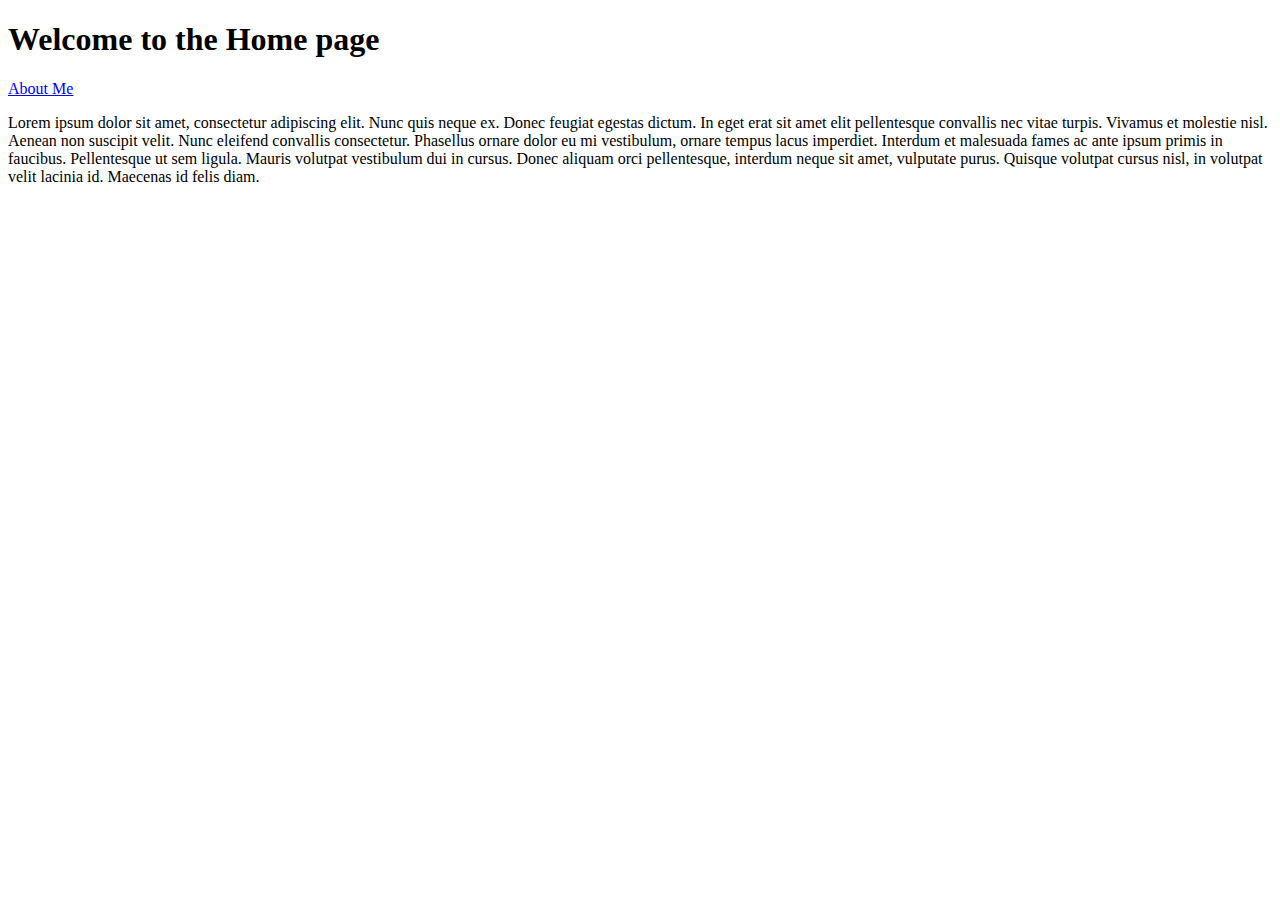
<file: Django Web Project/helloproject/howdy/templates/index.html>
<!-- howdy/templates/about.html -->
<!DOCTYPE html>
<html>
    <head>
        <meta charset="utf-8">
        <title>Howdy!</title>
    </head>
    <body>
        <h1>Welcome to the Home page</h1>
        <a href="/about/">About Me</a>
    <p>
    Lorem ipsum dolor sit amet, consectetur adipiscing elit. Nunc quis neque ex. Donec feugiat egestas dictum. In eget erat sit amet elit pellentesque convallis nec vitae turpis. Vivamus et molestie nisl. Aenean non suscipit velit. Nunc eleifend convallis consectetur. Phasellus ornare dolor eu mi vestibulum, ornare tempus lacus imperdiet. Interdum et malesuada fames ac ante ipsum primis in faucibus. Pellentesque ut sem ligula. Mauris volutpat vestibulum dui in cursus. Donec aliquam orci pellentesque, interdum neque sit amet, vulputate purus. Quisque volutpat cursus nisl, in volutpat velit lacinia id. Maecenas id felis diam.    
    </p>
    </body>
</html>
</file>
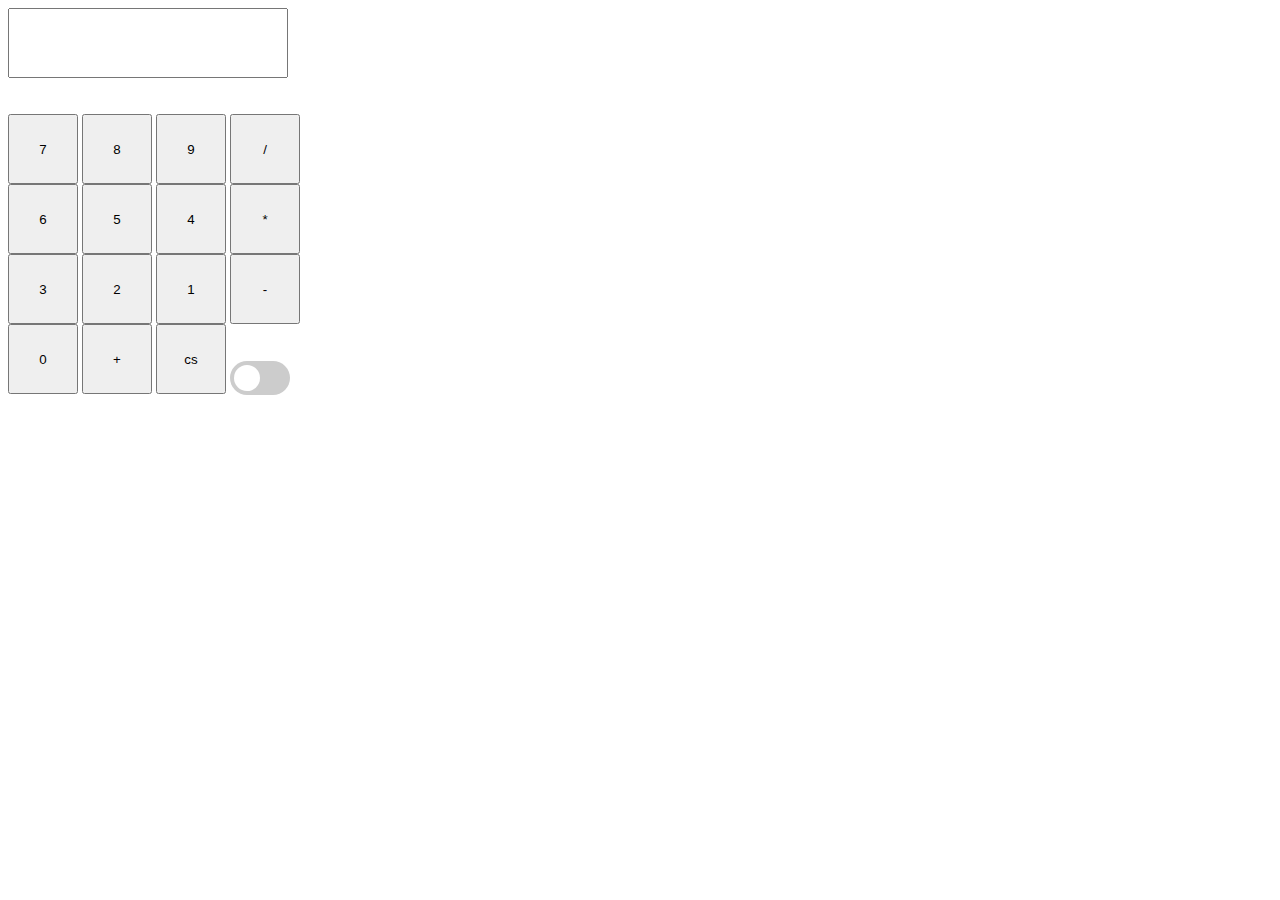
<file: DOM Script JQuery Ajax Project/JQuery Assignment/Calculator.htm>
<html>

<head>
    <title>Calculator</title>
    <script src="https://ajax.googleapis.com/ajax/libs/jquery/3.4.1/jquery.min.js"></script>
    <script type="text/javascript">
        var temp = "0";
        var Calculate = "0";
        var CurrencyAPI = "https://exchangeratesapi.io/";

        $(document).ready(function () {
            $("input").click(function () {
                var text = $(this).attr('value');

                if (isNaN(text)) {
                    Calculate = parseFloat(Calculate);
                    switch (text) {
                        case "+":
                            Calculate = Calculate + temp;
                            break;
                        case "-":
                            Calculate = Calculate - temp;
                            break;
                        case "*":
                            Calculate = Calculate * temp;
                            break;
                        case "/":
                            if (temp == 0)
                                Calculate = "undefined";
                            else
                                Calculate = Calculate / temp;
                            break;
                        case "cs":
                            $("#txtdata").val('');
                            break;
                    }
                    if (text != "cs") {
                        $("#txtdata").val(Calculate);
                        temp = "0";
                    }
                }
                else {
                    if (temp == 0) temp = parseFloat(text); else
                        temp = parseFloat(temp + text);
                    $("#txtdata").val(temp)
                }
                if (Text == "Toggle")
                    $("#txtdata").val('');

            });

            $("#chkToggle").click(function () {
                $.get(CurrencyAPI, "", function () {
                    alert('Call sent');
                })
                    .done(function (response) {
                        var resp = JSON.stringify(response.data).trim();
                        alert(resp);
                    }

                    )
            });
        });
    </script>
    <style>
        input {
            width: 70px;
            height: 70px;
        }

        #txtdata {
            width: 280px;
        }

        .switch {
            position: relative;
            display: inline-block;
            width: 60px;
            height: 34px;
        }

        .switch input {
            opacity: 0;
            width: 0;
            height: 0;
        }

        .slider {
            position: absolute;
            cursor: pointer;
            top: 0;
            left: 0;
            right: 0;
            bottom: 0;
            background-color: #ccc;
            -webkit-transition: .4s;
            transition: .4s;
        }

        .slider:before {
            position: absolute;
            content: "";
            height: 26px;
            width: 26px;
            left: 4px;
            bottom: 4px;
            background-color: white;
            -webkit-transition: .4s;
            transition: .4s;
        }

        input:checked+.slider {
            background-color: #2196F3;
        }

        input:focus+.slider {
            box-shadow: 0 0 1px #2196F3;
        }

        input:checked+.slider:before {
            -webkit-transform: translateX(26px);
            -ms-transform: translateX(26px);
            transform: translateX(26px);
        }

        /* Rounded sliders */
        .slider.round {
            border-radius: 34px;
        }

        .slider.round:before {
            border-radius: 50%;
        }
    </style>

</head>

<body>
    <div>
        <input type="text" id="txtdata" readonly /><br /><br />
        <span><br />
            <input type="Submit" id="7" value="7" /> <input type="Submit" id="8" value="8" /> <input type="Submit"
                value="9" id="9" /> <input type="Submit" id="div" value="/" /><br />
            <input type="Submit" id="6" value="6" /> <input type="Submit" id="8" value="5" /> <input type="Submit"
                value="4" id="4" /> <input type="Submit" id="mul" value="*" /><br />
            <input type="Submit" id="3" value="3" /> <input type="Submit" value="2" id="2" /> <input type="Submit"
                value="1" id="1" /> <input type="Submit" id="min" value="-" /><br />
            <input type="Submit" id="0" value="0" /> <input type="Submit" id="add" value="+" /> <input type="Submit"
                id="clear" value="cs" />
            <label class="switch">
                <input type="checkbox" value="Toggle" id="chkToggle">
                <span class="slider round"></span>
            </label>
        </span>
    </div>
</body>

</html>
</file>
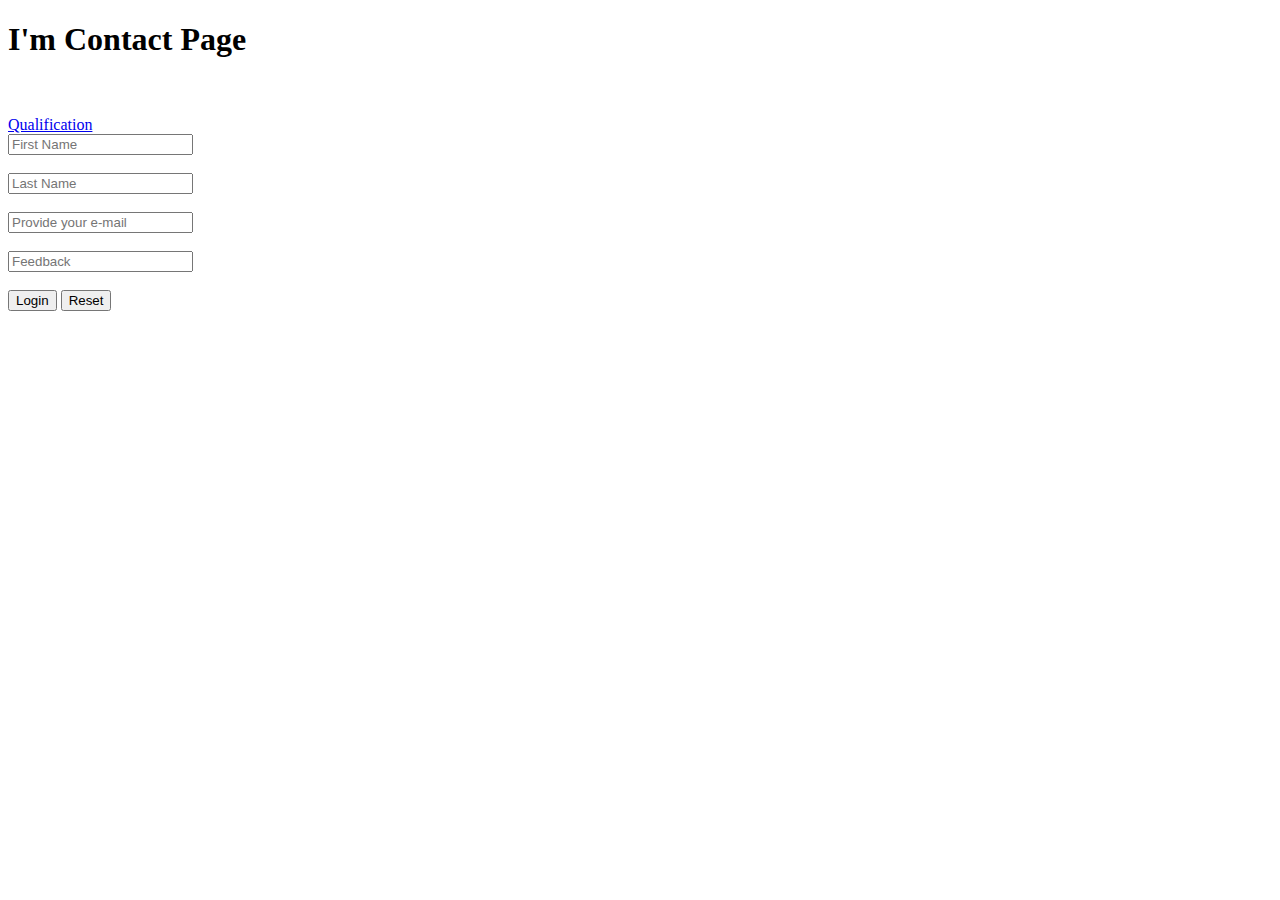
<file: HTML5 CSS JavaScript Project/HTML5 Assignment/ContactUsPage.htm>
<!doctype html>

<html>
<head>
<title></title>
</head>
<body>
    <h1> I'm Contact Page </h1><br/><br />
    <a href="QualificationPage.htm">Qualification</a> <br />
    <form>        
        <input type="text" name="txtFirstname" placeholder="First Name"> <br /> <br />
        <input type="text" name="txtLastname" placeholder="Last Name"> <br /> <br />
        <input type="email" name="txtEmail" placeholder="Provide your e-mail"><br /> <br />
        <input type="textarea" name="txtEmail" placeholder="Feedback"><br /> <br />
        <input type="submit" name="txtSubmit" value="Login" >
        <input type="submit" name="txtCancel" value="Reset" >
        </form>
    </body>
    </html>
</file>
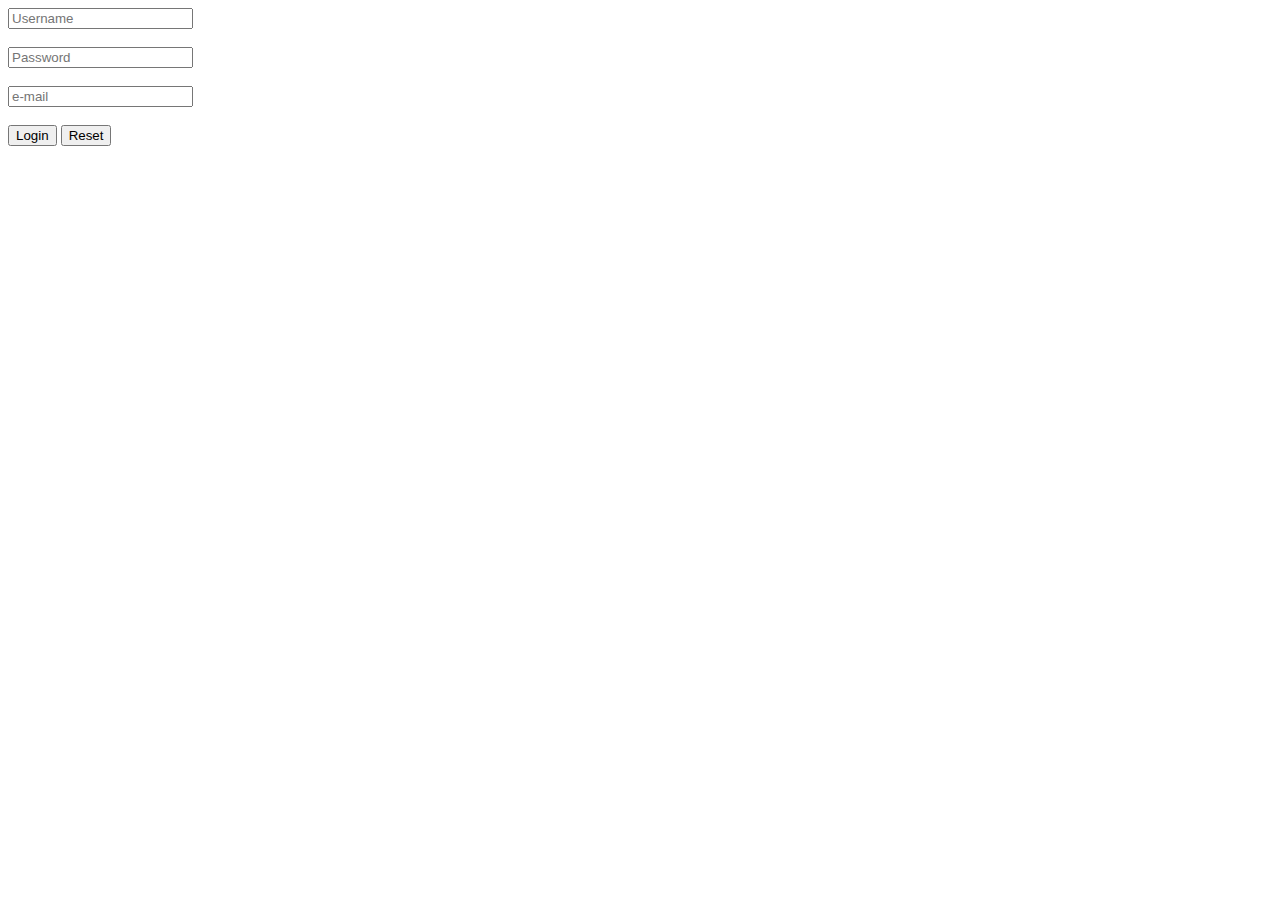
<file: HTML5 CSS JavaScript Project/HTML5 Assignment/FormPage.htm>
<!doctype html>

<html>
<head>
<title>Colgate Palmolive - Login Page  
</title>
</head>
<body>
    <form>
        <input type="text" name="txtUsername" placeholder="Username"> <br /> <br />
        <input type="password" name="txtPassword" placeholder="Password"><br /> <br />
        <input type="email" name="txtEmail" placeholder="e-mail"><br /> <br />
        <input type="submit" name="txtSubmit" value="Login" >
        <input type="submit" name="txtCancel" value="Reset" >
        </form>
    </body>
    </html>
</file>
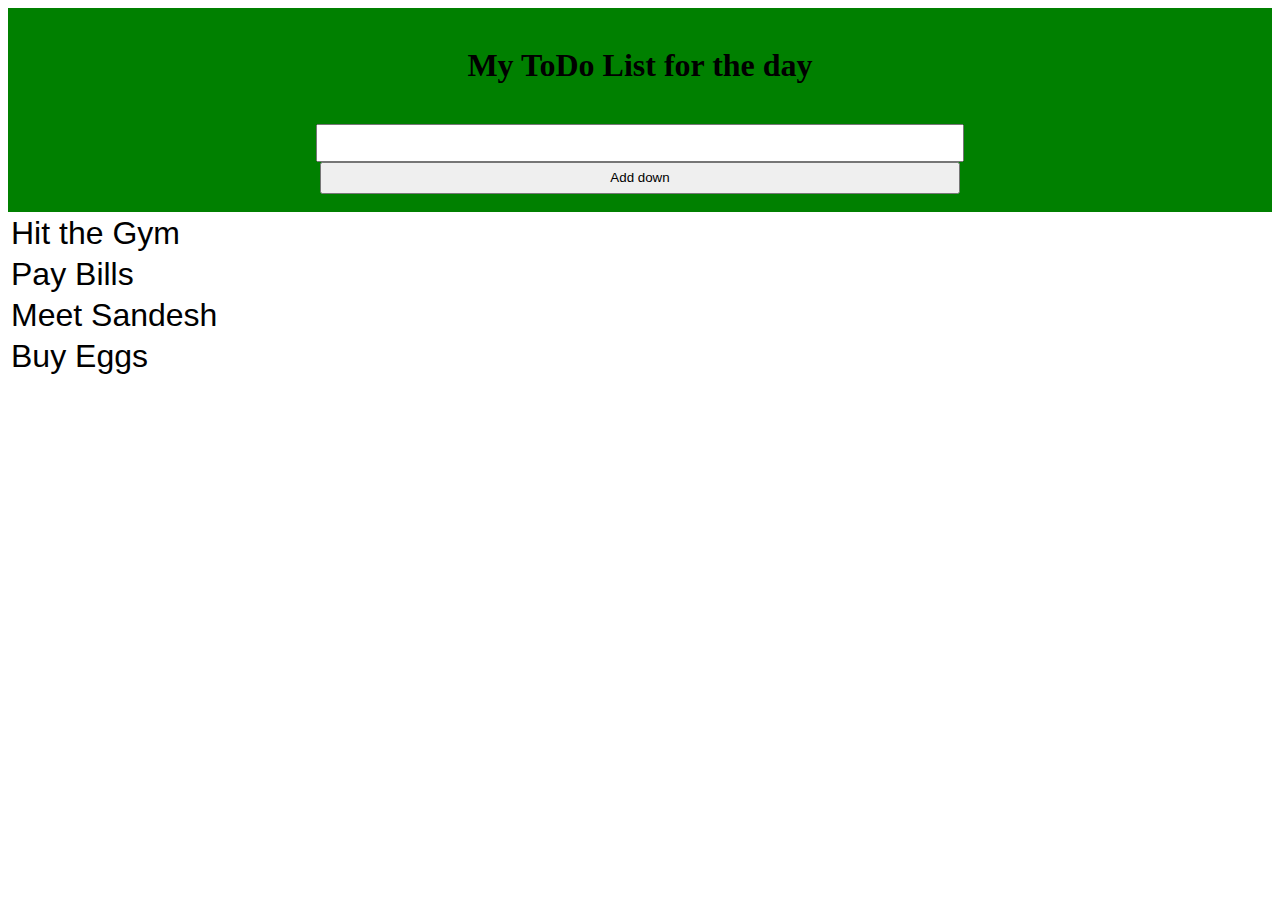
<file: HTML5 CSS JavaScript Project/HTML5 Assignment/TodoList.htm>
<!doctype html>

<html>

<head>
    <title>To Do List</title>
    <style>
        @media only screen and (max-width: 600px) {
            body {
                background-color: lightblue;
            }
    </style>
    <link rel="StyleSheet" href="FirstCSS.css" type="text/css">
    <script>

        var task = { taskName: "First Task", done: true }
        todo = localStorage.getItem("to-do");
        var todo = [task];
        if (todo == "" || todo == null) {
            todo = { "task": "First Task", status: "done" }
        }
        function addRowFunction() {

            var addRow = document.getElementById("Mytable").insertRow(0);

            addRow.setAttribute("ondblclick", "this.style.display='none'");

            var addCell = addRow.insertCell(0);

            addCell.innerHTML = document.getElementById("txtFreeForm").value;

            console.log(todo[0].taskName);
            console.log(localStorage.getItem("to-do"));
            localStorage.setItem("to-do", JSON.stringify(todo));
        }

        function addCSStoTable(current) {
            current.style.backgroundColor = (current.style.backgroundColor === 'red') ? ('white') : ('red');
        }
        function DeleteRow(current) {
            if (current.style.backgroundColor == 'red')
                current.style.display = none;
        }

    </script>
</head>

<body>
    <div id="div1">
        <br />
        <h1>My ToDo List for the day</h1><br />
        <input type="text" id="txtFreeForm"><input type="submit" value="Add down" onclick="addRowFunction();"> <br />
        <br />
    </div>
    <div>
        <table id="Mytable" ondblclick="DeleteRow(this);">
            <tr onclick="addCSStoTable(this)">
                <td>Hit the Gym</td>
            </tr>
            <tr onclick="addCSStoTable(this)">
                <td>Pay Bills</td>
            </tr>
            <tr onclick="addCSStoTable(this)">
                <td>Meet Sandesh</td>
            </tr>
            <tr onclick="addCSStoTable(this)">
                <td>Buy Eggs</td>
            </tr>
        </table>
    </div>
</body>

</html>
</file>
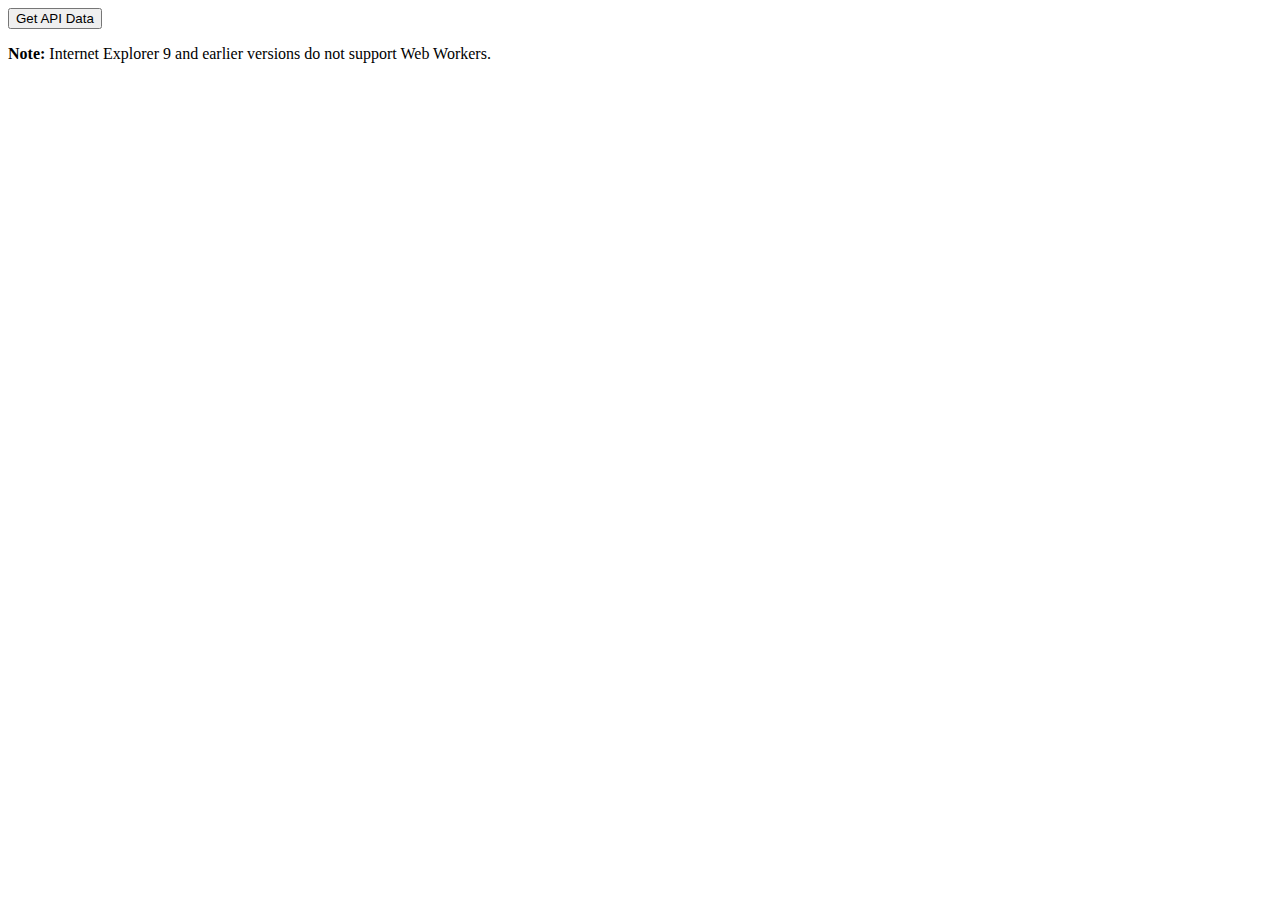
<file: HTML5 CSS JavaScript Project/JavaScript Assignment/GitHubAPI Front.htm>
<!DOCTYPE html>
<html>
    <script src="GitHubAPI Backend.js"></script>
<body>


<button onclick="onAPICall()">Get API Data</button> 

<div id="CreateTableDynamic">
    </div>

<p><strong>Note:</strong> Internet Explorer 9 and earlier versions do not support Web Workers.</p>



</body>
</html>
</file>
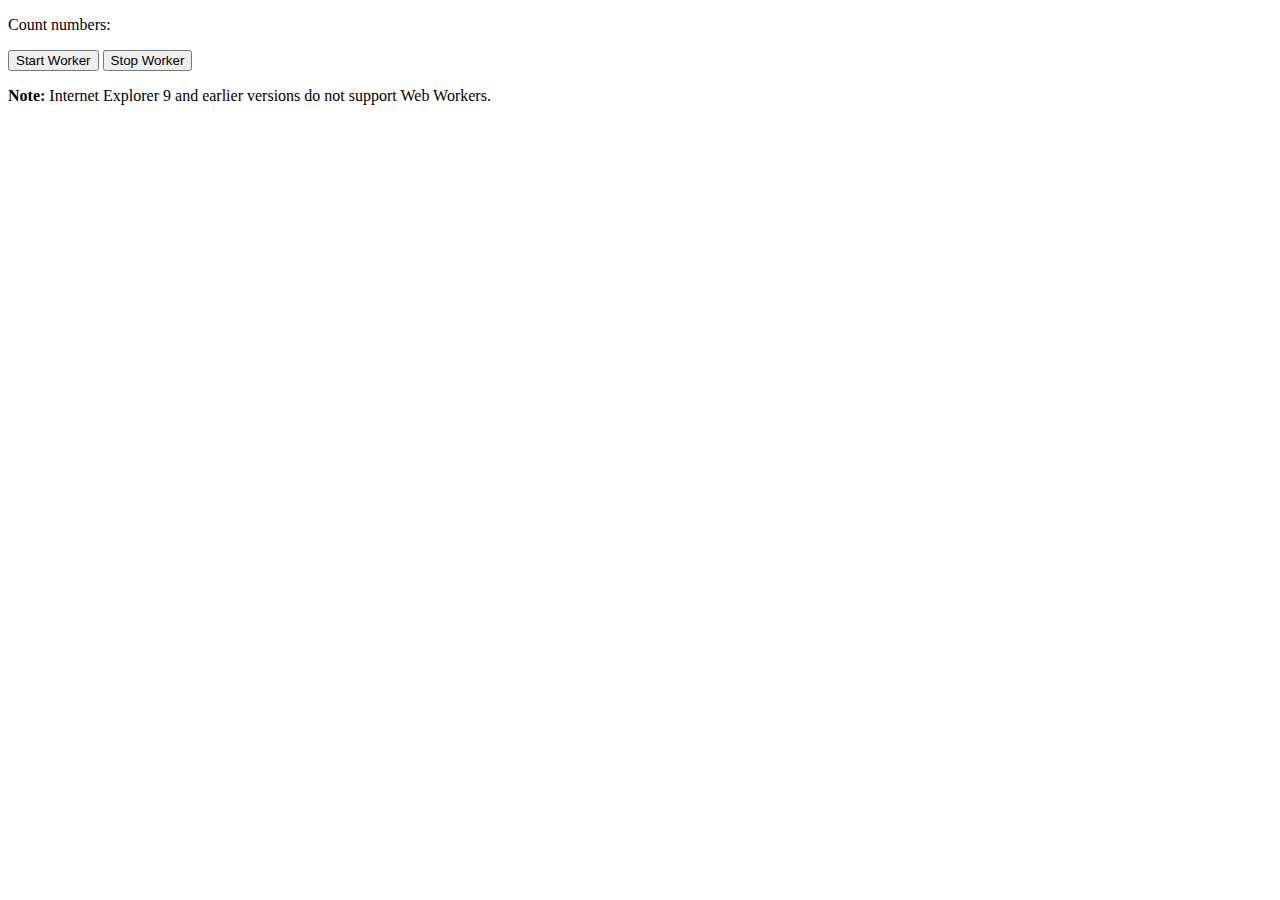
<file: HTML5 CSS JavaScript Project/JavaScript Assignment/WorkerTest.htm>
<!DOCTYPE html>
<html>
<body>

<p>Count numbers: <output id="result"></output></p>
<button onclick="startWorker()">Start Worker</button> 
<button onclick="stopWorker()">Stop Worker</button>

<p><strong>Note:</strong> Internet Explorer 9 and earlier versions do not support Web Workers.</p>

<script>
var w;

function startWorker() {
  if(typeof(Worker) !== "undefined") {
    if(typeof(w) == "undefined") {
      w = new Worker("demo_workers.js");
    }
    w.onmessage = function(event) {
      document.getElementById("result").innerHTML = event.data;
    };
  } else {
    document.getElementById("result").innerHTML = "Sorry, your browser does not support Web Workers...";
  }
}

function stopWorker() { 
  w.terminate();
  w = undefined;
}
</script>

</body>
</html>
</file>
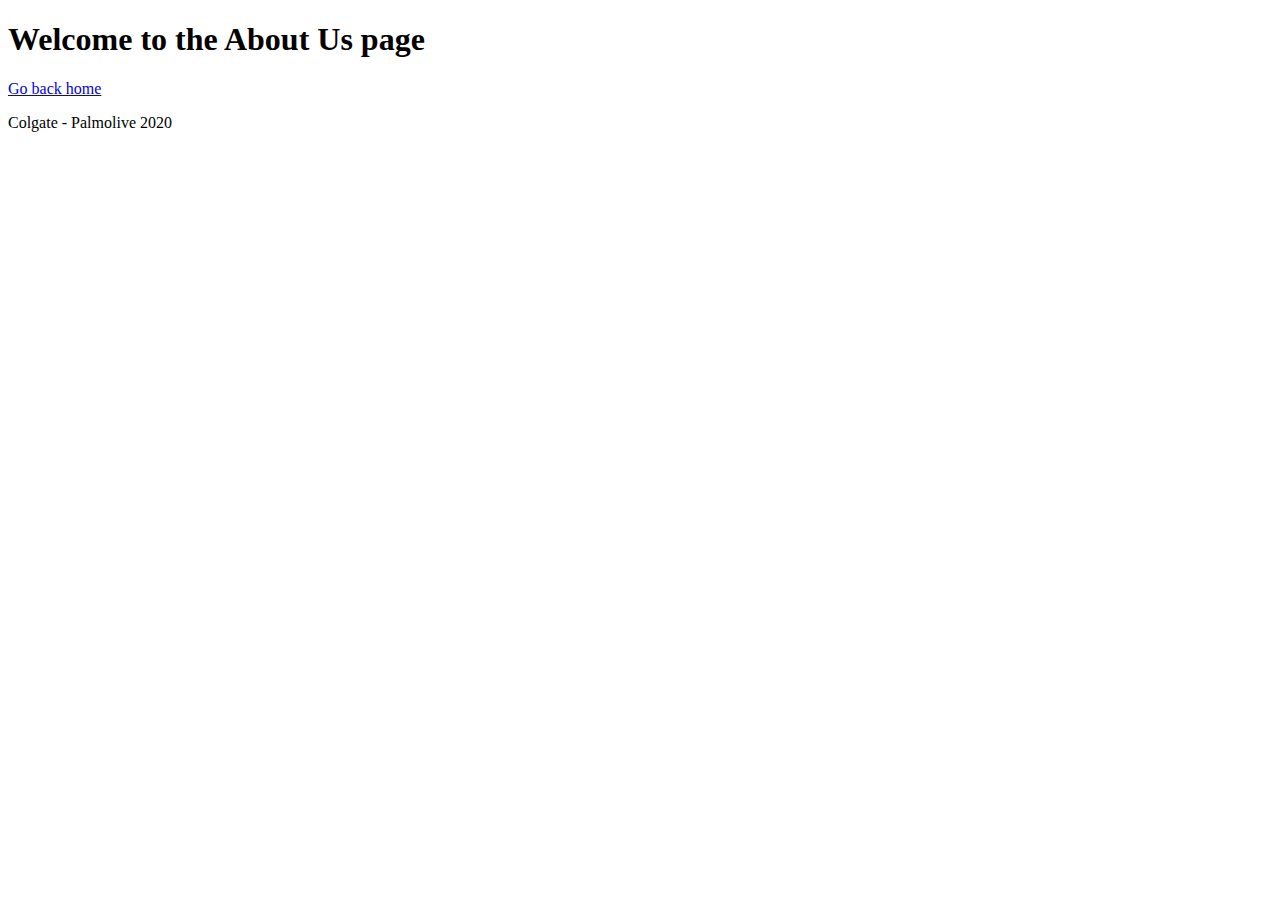
<file: Django Web Project/helloproject/howdy/templates/about.html>
<!-- howdy/templates/about.html -->
<!DOCTYPE html>
<html>
    <head>
        <meta charset="utf-8">
        <title>Howdy!</title>
    </head>
    <body>
        <h1>Welcome to the About Us page</h1>
        <a href="/">Go back home</a>
        <p>Colgate - Palmolive 2020</p>
    </body>
</html>
</file>
<file: HTML5 CSS JavaScript Project/HTML5 Assignment/FirstCSS.css>
#div1
{
    background-color: green;
    text-align: center;
}

div input
{ width: 40pc; height: 2pc;}

div table
{
    font-size: xx-large;
    font-family: 'Franklin Gothic Medium', 'Arial Narrow', Arial, sans-serif;
}
</file>
